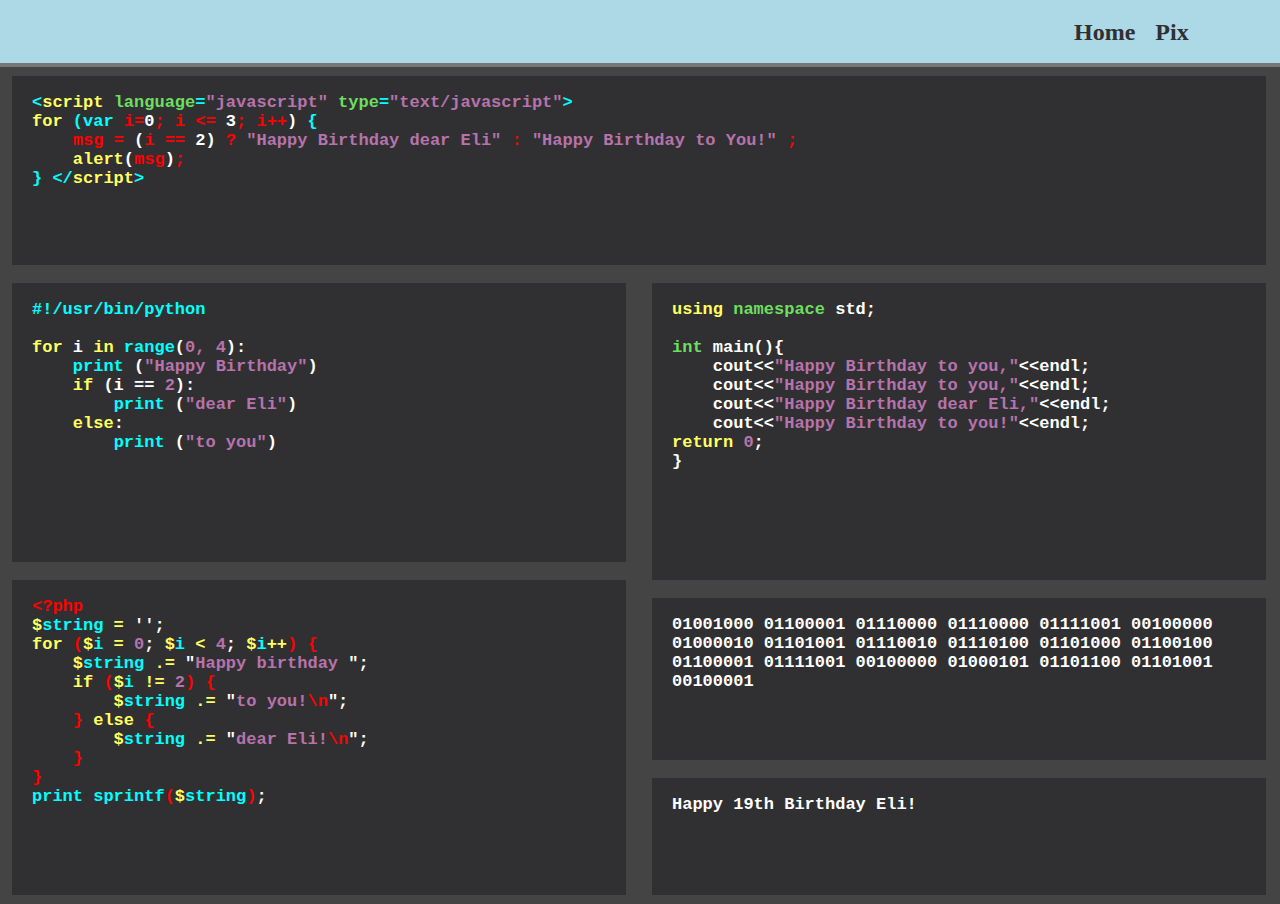
<file: index.html>
<!DOCTYPE html>

<html>
<head>
<title>Happy Birthday Eli!</title>
<meta http-equiv="Content-Type" content="text/html; charset=utf-8">
<meta name="description" content="Happy Birthday Eli!">
<meta name="author" content="Lucy Wyman">
<link href="styles.css" type="text/CSS" rel="stylesheet"></link>
<link href="./img/favicon.ico" type="image/icon" rel="icon"></link>

</head>
<body id="index">
<div id="mainNavigation">
	<div id="logo">
	</div>
	<div id="navWrap">
		<ul id="mainNavLinks">
			<li><a href="#">Home</a></li>
			<li><a href="pix.html" title="Pictures I literally just downloaded from Facebook">Pix</a></li>
		</ul>
	</div>
</div>
<div id="mainContent">
	<div class="terminal" id="js">
		<p class="cyan">&lt;<span class="yw">script</span> <span class="gn">language</span>=<span class="pe">"javascript"</span> <span class="gn">type</span>=<span class="pe">"text/javascript"</span>&gt;<br>
		<span class="yw">for</span> <span class="wh">(</span>var <span class="red">i=<span class="white">0</span>; i &lt;&#61;<span class="white"> 3</span>; i++</span><span class="white">)</span> {<br>
		&nbsp;&nbsp;&nbsp;&nbsp;<span class="red">msg = <span class="white">(</span>i == <span class="white">2)</span> ? <span class="pe">"Happy Birthday dear Eli"</span> : <span class="pe">"Happy Birthday to You!"</span> ;</span><br>
		&nbsp;&nbsp;&nbsp;&nbsp;<span class="yw">alert</span><span class="white">(<span class="red">msg</span>)</span><span class="red">;</span><br>
		}
		&lt;/<span class="yw">script</span>&gt;
		</p>
	</div>

	<div class="half">
		<div class="terminal" id="python">
			<p class="white">
			<span class="cyan">#!/usr/bin/python</span><br><br>
			<span class="yw">for</span> i <span class="yw">in</span> <span class="cyan">range</span>(<span class="pe">0, 4</span>):<br> 
			&nbsp;&nbsp;&nbsp;&nbsp;<span class="cyan">print</span> (<span class="pe">"Happy Birthday"</span>)<br>
			&nbsp;&nbsp;&nbsp;&nbsp;<span class="yw">if</span> (i == <span class="pe">2</span>):<br>
			&nbsp;&nbsp;&nbsp;&nbsp;&nbsp;&nbsp;&nbsp;&nbsp;<span class="cyan">print</span> (<span class="pe">"dear Eli"</span>)<br>
			&nbsp;&nbsp;&nbsp;&nbsp;<span class="yw">else</span>:<br>
			&nbsp;&nbsp;&nbsp;&nbsp;&nbsp;&nbsp;&nbsp;&nbsp;<span class="cyan">print</span> (<span class="pe">"to you"</span>)
			</p>	
		</div>
		<div class="terminal" id="php">
			<p class="yw">
			<span class="red">&lt;?php</span><br>
			<span class="yw">$</span><span class="cyan">string</span><span class="yw"> =</span> <span class="white">'';</span><br>
			<span class="yw">for</span> <span class="red">(</span><span class="yw">$</span><span class="cyan">i</span><span class="yw"> = <span class="pe">0</span><span class="white">;</span> $<span class="cyan">i</span> &lt; <span class="pe">4</span><span class="white">;</span> $<span class="cyan">i</span>++<span class="red">) {</span><br>
				&nbsp;&nbsp;&nbsp;&nbsp;$<span class="cyan">string</span> .= <span class="white">"</span><span class="pe">Happy birthday</span> <span class="white">";</span><br>
				&nbsp;&nbsp;&nbsp;&nbsp;if <span class="red">(</span>$<span class="cyan">i</span> != <span class="pe">2</span><span class="red">) {</span><br>
				&nbsp;&nbsp;&nbsp;&nbsp;&nbsp;&nbsp;&nbsp;&nbsp;$<span class="cyan">string</span> .= <span class="white">"</span><span class="pe">to you!</span><span class="red">\n</span><span class="white">";</span><br>
				&nbsp;&nbsp;&nbsp;&nbsp;<span class="red">}</span> else <span class="red">{</span><br>
				&nbsp;&nbsp;&nbsp;&nbsp;&nbsp;&nbsp;&nbsp;&nbsp;$<span class="cyan">string</span> .= <span class="white">"</span><span class="pe">dear Eli!</span><span class="red">\n</span><span class="white">";</span><br>
				&nbsp;&nbsp;&nbsp;&nbsp;<span class="red">}<br>
					}</span><br>
				<span class="cyan">print sprintf<span class="red">(</span><span class="yw">$</span>string</span><span class="red">)</span><span class="white">;</span>
			</span></p>
		</div>
	</div>
	<div class="half" id="right">
				<div class="terminal" id="cplusplus">
			<p>
			<span class="yw">using</span><span class="gn"> namespace </span>std;<br><br> 
			<span class="gn">int</span> main(){<br>
			&nbsp;&nbsp;&nbsp;&nbsp;cout&lt;&lt;<span class="pe">"Happy Birthday to you,"</span>&lt;&lt;endl;<br>
			&nbsp;&nbsp;&nbsp;&nbsp;cout&lt;&lt;<span class="pe">"Happy Birthday to you,"</span>&lt;&lt;endl;<br>
			&nbsp;&nbsp;&nbsp;&nbsp;cout&lt;&lt;<span class="pe">"Happy Birthday dear Eli,"</span>&lt;&lt;endl;<br>
			&nbsp;&nbsp;&nbsp;&nbsp;cout&lt;&lt;<span class="pe">"Happy Birthday to you!"</span>&lt;&lt;endl;<br>
			<span class="yw">return</span><span class="pe"> 0</span>;<br>
			}
			</p>
		</div>
		<div class="terminal" id="binary">
			<p class="white">01001000 01100001 01110000 01110000 01111001 00100000 01000010 01101001 01110010 01110100 01101000 01100100 01100001 01111001 00100000 01000101 01101100 01101001 00100001</p>
		</div>
		<div class="terminal" id="text">
			<p>Happy 19th Birthday Eli!</p>
		</div>
	</div>
</div>
</body>
</html>
</file>
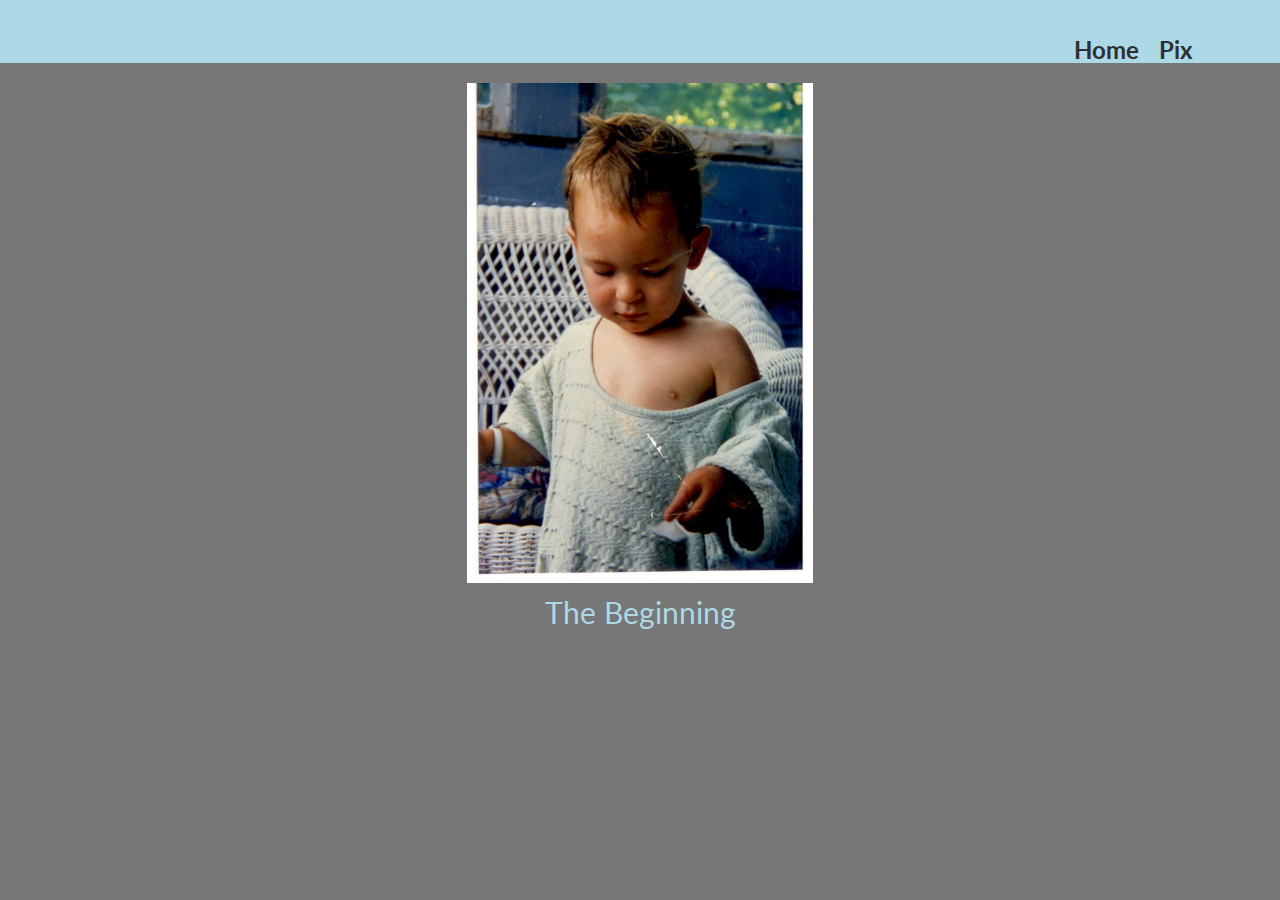
<file: pix.html>
<!DOCTYPE html>

<html>
<head>
<title>Happy Birthday Eli!</title>
<meta http-equiv="Content-Type" content="text/html; charset=utf-8">
<meta name="description" content="Happy Birthday Eli!">
<meta name="author" content="Lucy Wyman">
<link href="styles.css" type="text/CSS" rel="stylesheet"></link>
<link href="./img/favicon.ico" type="image/icon" rel="icon"></link>

<!--Google Fonts-->
<link href='http://fonts.googleapis.com/css?family=Lato' rel='stylesheet' type='text/css'>

<!--Script for slideshow-->
<script type="text/javascript" src="jquery-1.11.0.js"></script>
<script type="text/javascript">
$(function(){
		$("#slideshow>div:gt(0)").hide();

		setInterval(function() {
			$('#slideshow>div:first')
			.fadeOut(1000)
			.next()
			.fadeIn(1000)
			.end()
			.appendTo('#slideshow');
			}, 5000);
		});
</script>
</head>

<body id="index">
<div id="mainNavigation">
	<div id="logo">
		<img>
	</div>
	<div id="navWrap">
		<ul id="mainNavLinks">
			<li><a href="index.html">Home</a></li>
			<li><a href="pix.html" title="Pictures I literally just downloaded from Facebook">Pix</a></li>
		</ul>
	</div>
</div>
<div id="pixContent" class="quickfix">
	<div id="slideshow">
	<div class="photodiv"><img class="photo" src="./img/baby.jpg" alt="Baby picture"><p class="paragraphs">The Beginning</p></div>
	<div class="photodiv"><img class="photo" src="./img/cute.jpg" alt="Bible School"><p class="paragraphs">Born to model</p></div>
	<div class="photodiv"><img class="photo" src="./img/crazy.jpg" alt="Girl Scouts"><p class="paragraphs">Some things never change</p></div>
	<div class="photodiv"><img class="photo" src="./img/indexMain.jpg" alt="Girl Scouts"><p class="paragraphs">Now let's all calm down here</p></div>
	<div class="photodiv"><img class="photo" src="./img/weallhadroughtimes.jpg" alt="Girl Scouts"><p class="paragraphs">Stone cold fox</p></div>
	<div class="photodiv"><img class="photo" src="./img/wut.jpg" alt="Debutante day"><p class="paragraphs">Gurl, wut u talkin' bout?</p></div>
	<div class="photodiv"><img class="photo" src="./img/twoeyes.jpg" alt="High School"><p class="paragraphs">Your eyes are two different colors!</p></div>
	<div class="photodiv"><img class="photo" src="./img/drugs.jpg" alt="I love you"><p class="paragraphs">At least we weren't doing drugs</p></div>
	<div class="photodiv"><img class="photo" src="./img/blondie.jpg" alt="Dorky picture"><p class="paragraphs">Contemplating life, the universe, and everything</p></div>
	<div class="photodiv"><img class="photo" src="./img/computer.jpg" alt="Livin' in the seventies"><p class="paragraphs">And here we see the computer geek in his natural habitat.</p></div>
	<div class="photodiv"><img class="photo" src="./img/theater.jpg" alt="Prom!"><p class="paragraphs">This just seemed like an accurate depiction of everyone involved</p></div>
	<div class="photodiv"><img class="photo" src="./img/pigmice.jpg" alt="Graduation day"><p class="paragraphs">Triumph of the nerds</p></div>
	<div class="photodiv"><img class="photo" src="./img/purple.jpg" alt="Graduation with Grandma"><p class="paragraphs">Your hair is purple</p></div>
	<div class="photodiv"><img class="photo" src="./img/sexy.jpg" alt="Hanging out"><p class="paragraphs">Damn...</p></div>
	<div class="photodiv"><img class="photo" src="./img/shoe.jpg" alt="Standing up"><p class="paragraphs">We all have those days.</p></div>
	<div class="photodiv"><img class="photo" src="./img/prom.jpg" alt="With Chris at the Beach"><p class="paragraphs">Prom!</p></div>
	<div class="photodiv"><img class="photo" src="./img/graduation.jpg" alt="Close up"><p class="paragraphs">Level up.</p></div>
	<div class="photodiv"><img class="photo" src="./img/now.jpg" alt="Happy Couple"><p class="paragraphs">Now</p></div>
</div>
</file>
<file: styles.css>
body{
	margin: 0px;
	padding: 0px;
	overflow: hidden;
	background: #777;
}

/*Main navigation CSS*/

#mainNavigation{
	width: 100vw;
	margin: 0px;
	padding: 0px;
	height: 7vh;
	background: #add8e6;/*8DBBCE, ADD8E6;*/
	display: inline-block;
	min-height: 50px;
}

#mainNavLinks{
	margin-left: 80vw;
	list-style-type:none;
	list-style: none;
	display: table-cell;
	height: 100%;
	vertical-align: middle;
}

#navWrap{
	height: 100%;
	display: table;
	margin-left: 80vw;
}

#mainNavLinks li{
	display: table-cell;
	height: 100%;
	transition: .5s;
}

#mainNavLinks li a{
	text-decoration: none;
	color: #303032;
	font-size: 24px;
	font-weight: bold;
	font-family: 'Lato', 'sans-serif';
	transition: .5s;
	line-height: 50px;
	padding: 0px 10px;
	display: inline-block;
}

#mainNavLinks li a:hover{
	color: #777;
	background: #99C4D2;
}

/*Index page stylings*/

#mainContent{
	background: #444;
	display: inline-block;
	width: 100vw;
}

#mainContent p{
	font-family: "Lucida Console", Monaco, monospace;
	font-size: 17px;
	font-weight: bold;
	color: #fff;
	padding: 0px 20px;
	vertical-align: middle;
}

.half{
	width: 48vw;
	float: left;
}

#right{
	margin-left: 2vw;
}

.terminal{
	border: solid #444;
	border-width: 1vh 1vw;
	width: 100%;
	background: #303032;
}

#js{
	width: 98vw;
	min-height: 140px;
	height:21vh;
}

#cplusplus{
	min-height:220px;
	height: 33vh;
}

#php{
	min-height:240px;
	height:35vh;
}

#python{
	min-height: 200px;
	height: 31vh;
}

#binary{
	min-height: 125px;
	height: 18vh;
}

#text{
	min-height:0px;
	height: 13vh;
}

/*Fonts and colors*/

.gn{
	color: #6DDE60; //Green
}

.yw{
	color: #ffff60; //Yellow
}

.pe{
	color: #B773AB; //purple
}

.white{
	color: #fff;
}

.red{
	color: red;
}

.cyan{
	color: #00ffff !important; //blue
}

/*Pix*/

#slideshow{
	margin-right: auto;
	margin-left: auto;
	position: relative;
	//width: 500px;
	height: 500px;
	padding: 10px;
	text-align: center;
}

.photodiv{
	position: absolute;
	top: 10px;
	right: 10px;
	bottom 10px;
	left: 10px;
	display: inline-block;
	//background: #fff;
	padding: 10px;
}

.fixit {
	opacity: 0;
}

.photo{
	height: 500px;
	margin-left: auto;
	margin-right: auto;
	box-shadow: 0px 0px  5px 5px #777;
	display: inline-block;
	position: relative;
}
.paragraphs{
	font-family: 'Lato', 'sans-serif';
	font-size: 30px;
	line-height: 40px;
	padding: 0px;
	margin: 5px;
	bottom: 0px;
	color: #ADD8E6;
}
</file>
